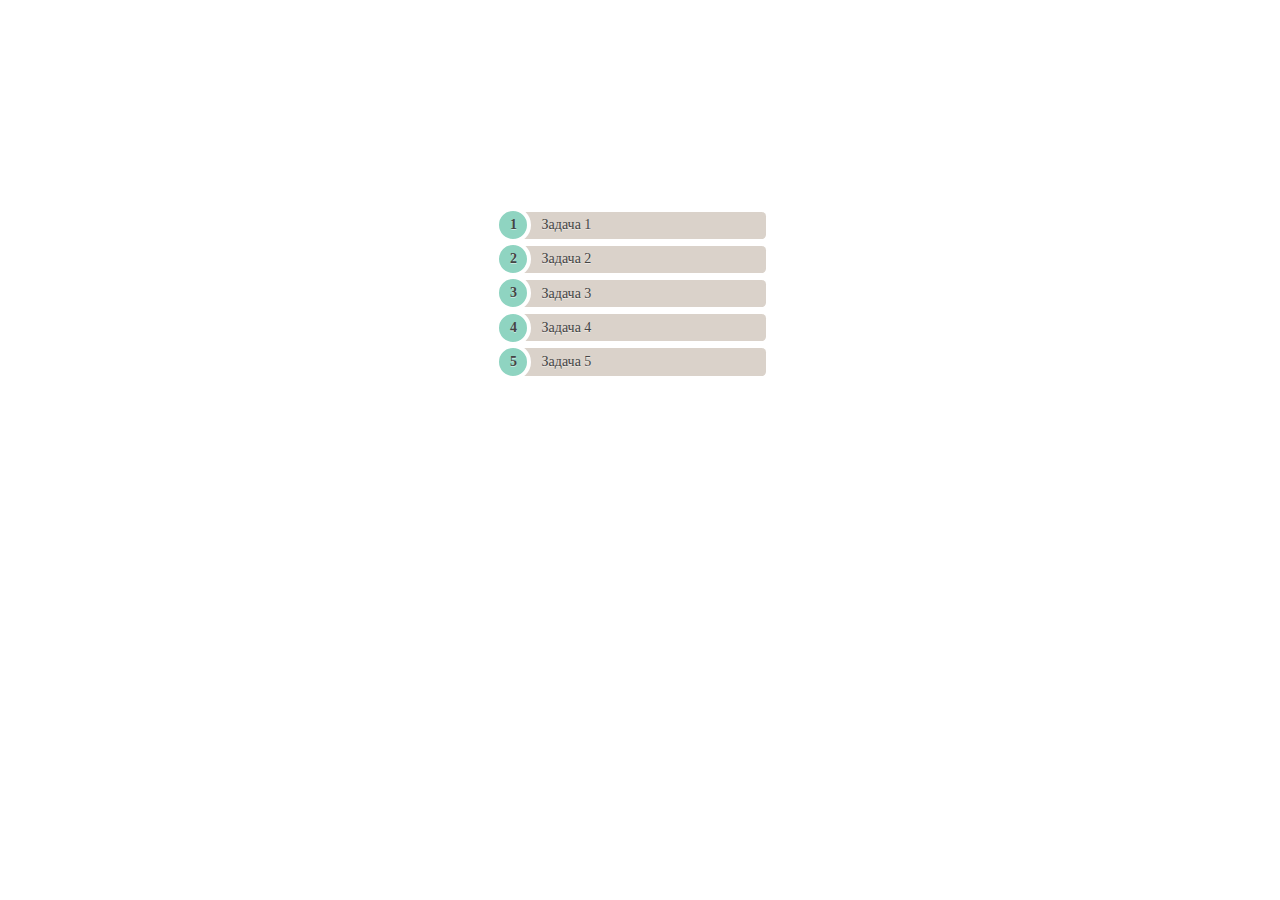
<file: index.html>
<!DOCTYPE html>
<html lang="en">
<head>
    <meta charset="UTF-8">
    <title>JS-Start</title>
    <link rel="stylesheet" type="text/css" href="style.css">
</head>
<body>
    <section>
      <div class="content">
        <ol class="rounded">
          <li>
            <a href="task1/index.html">Задача 1</a>
          </li>
          <li>
            <a href="task2/index.html">Задача 2</a>
          </li>
          <li>
            <a href="task3/index.html">Задача 3</a>
          </li>
          <li>
            <a href="task4/index.html">Задача 4</a>
          </li>
          <li>
            <a href="task5/index.html">Задача 5</a>
          </li>
        </ol>
      </div>
    </section>
    </div>
</body>
</html>
</file>
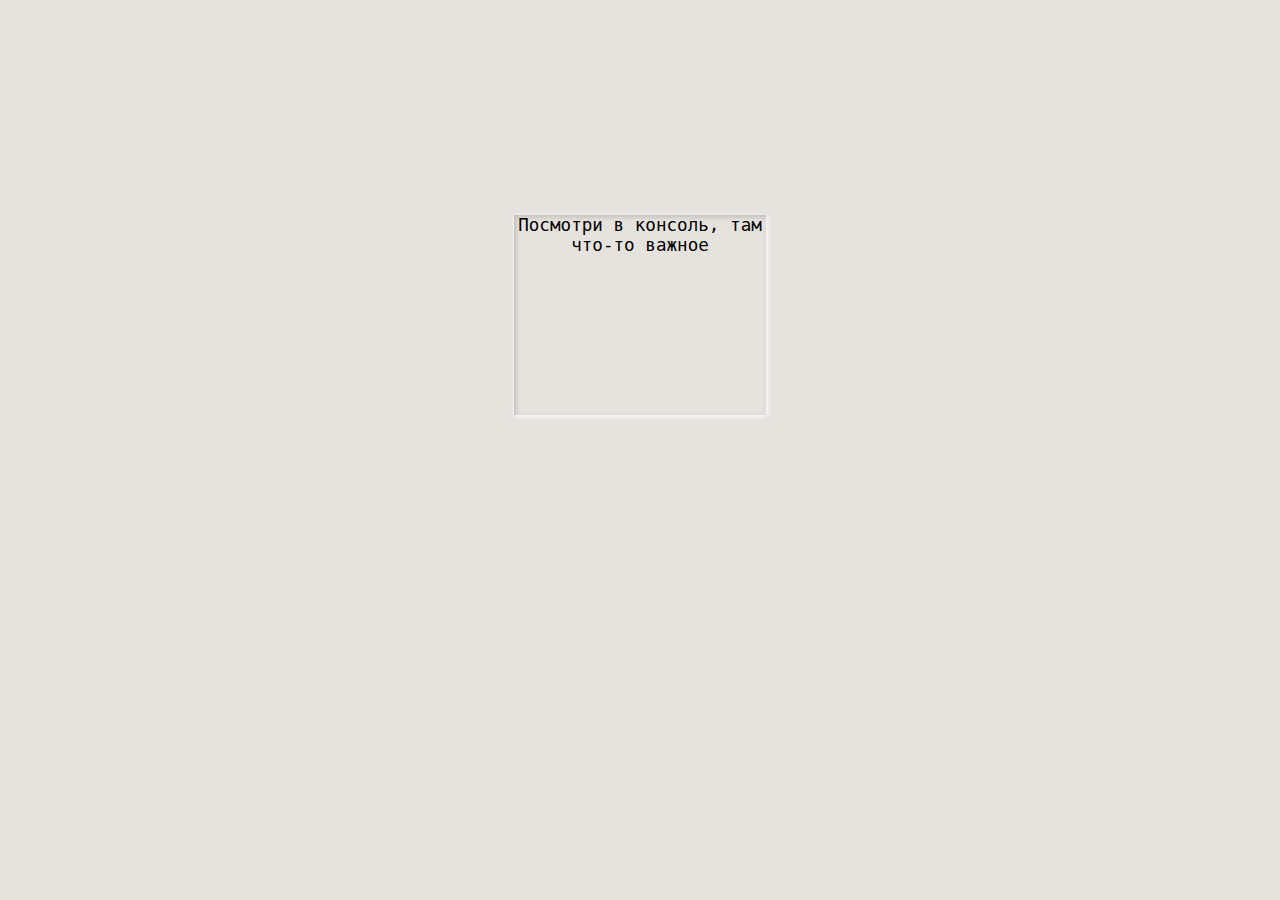
<file: task1/index.html>
<!DOCTYPE html>
<html lang="en">
<head>
    <meta charset="UTF-8">
    <title>JS-Start. 1 задача</title>
    <link rel="stylesheet" type="text/css" href="style.css">
</head>
<body>
	<section>
		<div>
			<p>Посмотри в консоль, там что-то важное</p>
		</div>
	</section>
</body>
<script src="script.js"></script>
</html>
</file>
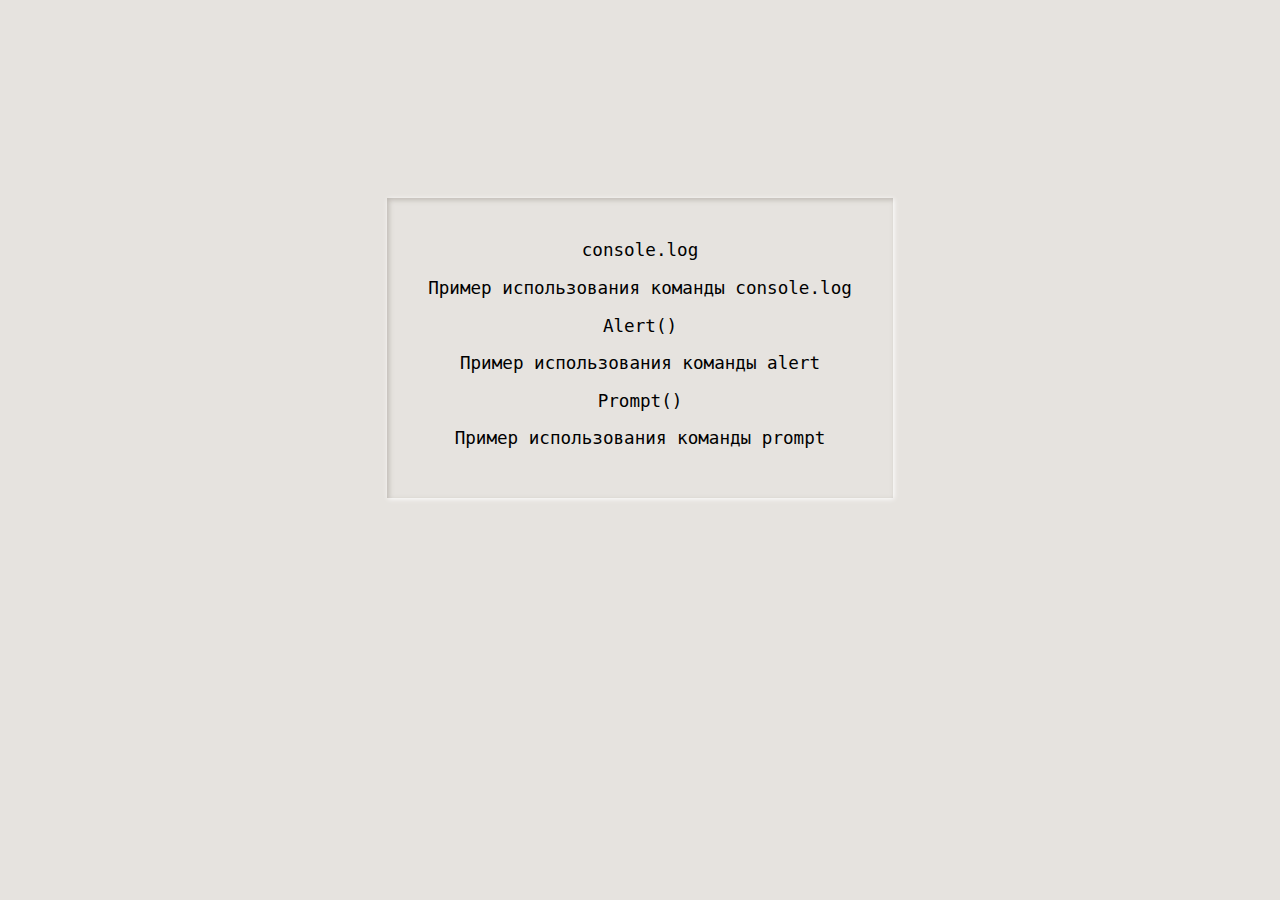
<file: task2/index.html>
<!DOCTYPE html>
<html lang="en">
<head>
    <meta charset="UTF-8">
    <title>JS-Start. 2 задача</title>
     <link rel="stylesheet" type="text/css" href="style.css">
</head>
<body>
	<section>
		<div class="all">
			<div class="in">
				<p id="consoleLog">console.log</p>
				<code>
					Пример использования команды console.log
				</code>
				<p id="alert">Alert()</p>
				<code>
				 	Пример использования команды alert
				</code>
				<p id="prompt">Prompt()</p>
				<code>
				 	Пример использования команды prompt
				</code>
			</div>
		</div>
	</section>
<script src="script.js"></script>
</body>
</html>
</file>
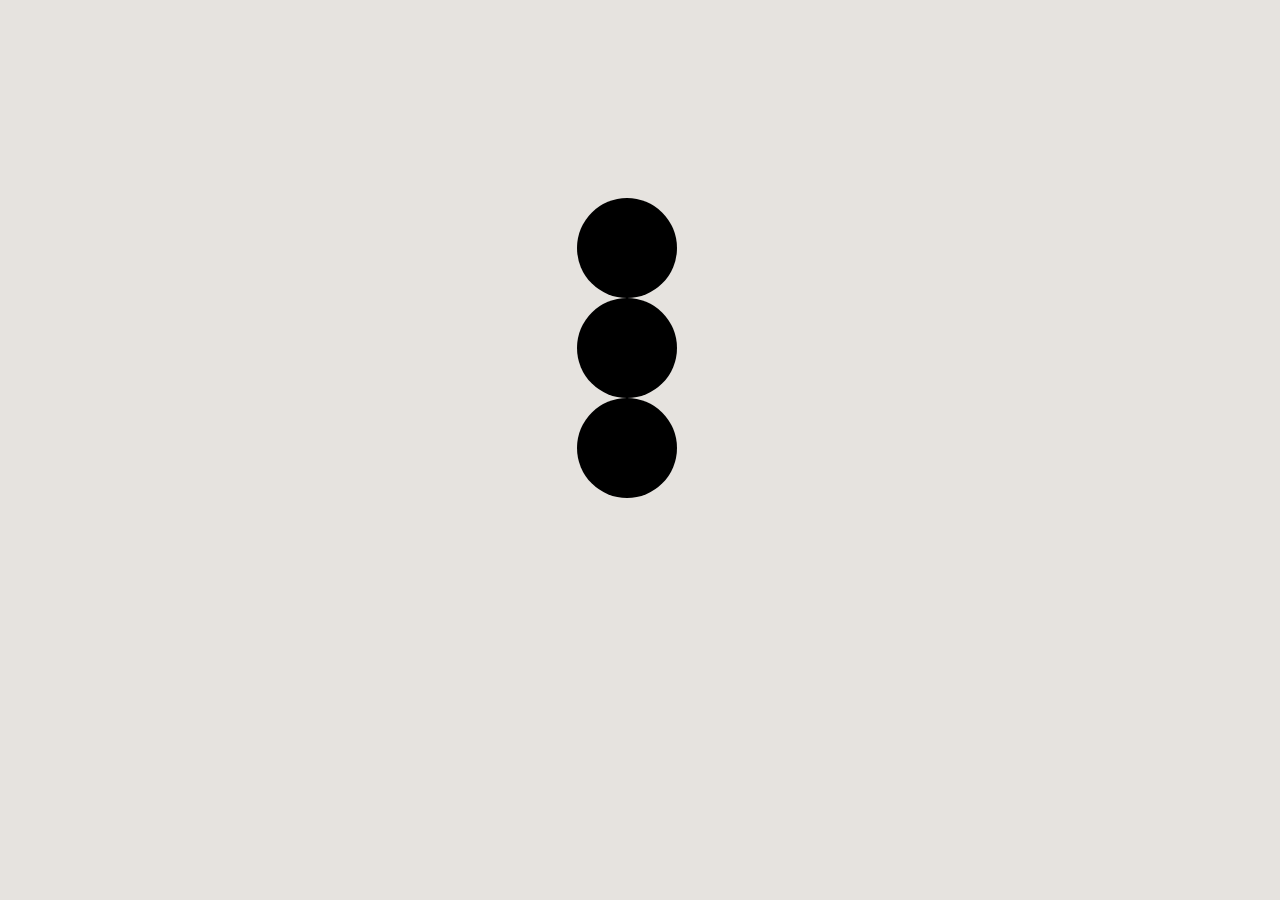
<file: task3/index.html>
<!DOCTYPE html>
<html lang="en">
<head>
    <meta charset="UTF-8">
    <title>JS-Start. 3 задача</title>
    <link rel="stylesheet" type="text/css" href="style.css">
</head>
<body>
	<section>
		<div class="traffic" id="trafficLight1"></div>
		<div class="traffic" id="trafficLight2"></div>
		<div class="traffic" id="trafficLight3"></div>
	</section>
<script src="script.js"></script>
</body>
</html>
</file>
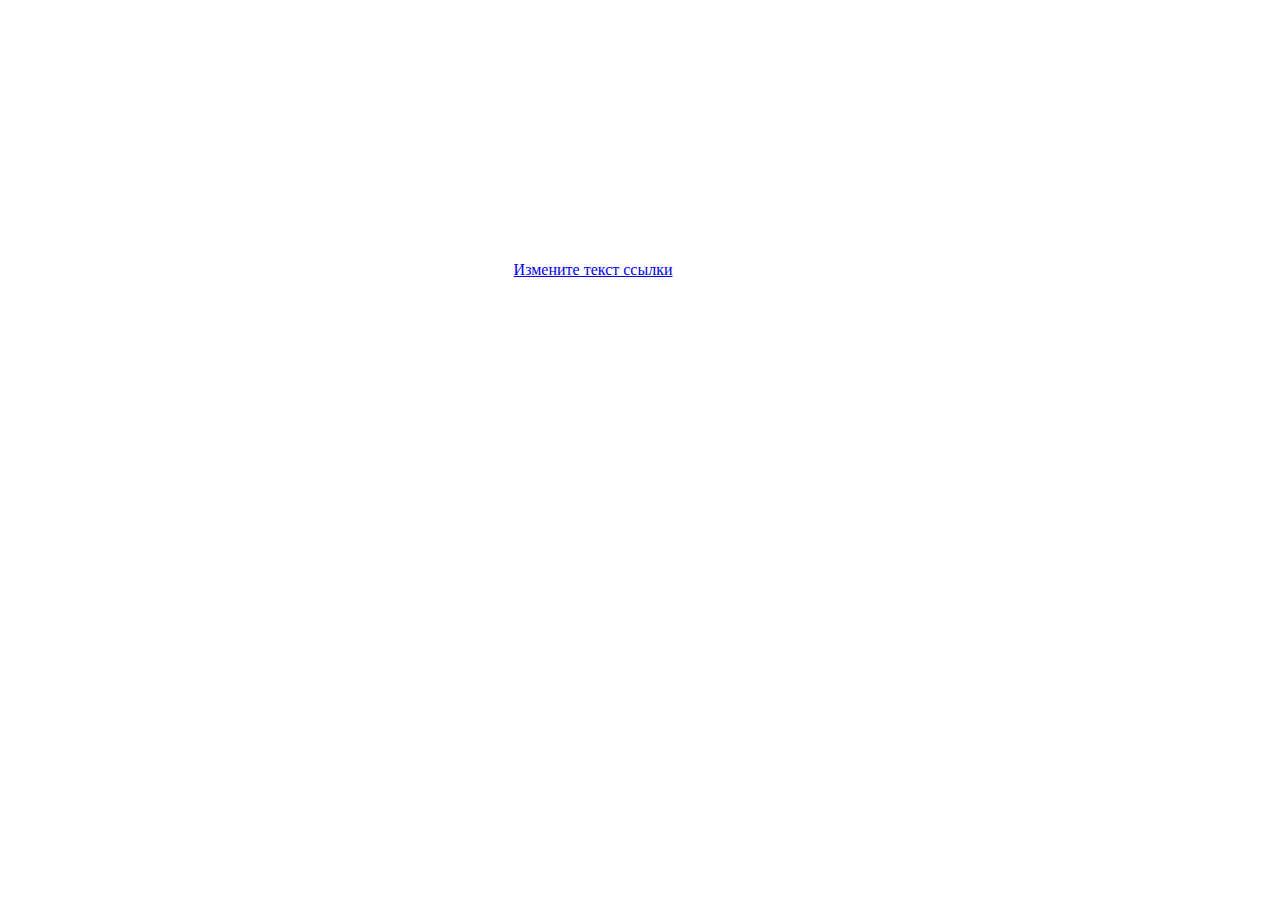
<file: task4/index.html>
<!DOCTYPE html>
<html lang="en">
<head>
    <meta charset="UTF-8">
    <title>JS-Start. 4 задача</title>
    <link href="https://cdn.jsdelivr.net/npm/bootstrap@5.1.3/dist/css/bootstrap.min.css" rel="stylesheet" integrity="sha384-1BmE4kWBq78iYhFldvKuhfTAU6auU8tT94WrHftjDbrCEXSU1oBoqyl2QvZ6jIW3" crossorigin="anonymous">
	<script src="https://cdn.jsdelivr.net/npm/bootstrap@5.1.3/dist/js/bootstrap.bundle.min.js" integrity="sha384-ka7Sk0Gln4gmtz2MlQnikT1wXgYsOg+OMhuP+IlRH9sENBO0LRn5q+8nbTov4+1p" crossorigin="anonymous"></script>
	<link rel="stylesheet" type="text/css" href="style.css">
</head>
<body>
	<section>
		<div class="container-fluid">
			<a class="btn btn-dark" id="prompt" href="#">Измените текст ссылки</a>
		</div>
	</section>
<script src="script.js"></script>
</body>
</html>
</file>
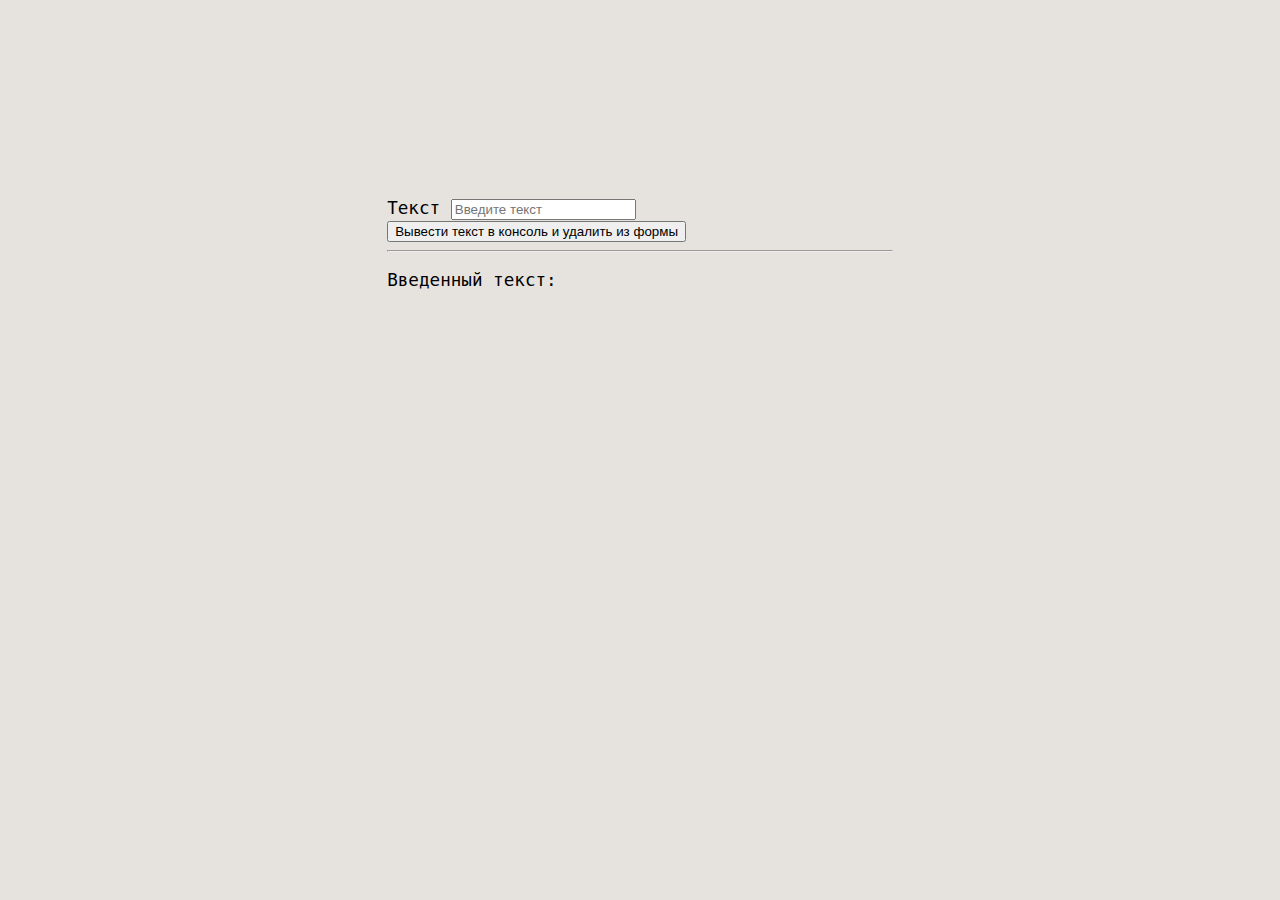
<file: task5/index.html>
<!DOCTYPE html>
<html lang="en">
<head>
    <meta charset="UTF-8">
    <title>JS-Start. 5 задача</title>
    <link href="https://cdn.jsdelivr.net/npm/bootstrap@5.1.3/dist/css/bootstrap.min.css" rel="stylesheet" integrity="sha384-1BmE4kWBq78iYhFldvKuhfTAU6auU8tT94WrHftjDbrCEXSU1oBoqyl2QvZ6jIW3" crossorigin="anonymous">
	<script src="https://cdn.jsdelivr.net/npm/bootstrap@5.1.3/dist/js/bootstrap.bundle.min.js" integrity="sha384-ka7Sk0Gln4gmtz2MlQnikT1wXgYsOg+OMhuP+IlRH9sENBO0LRn5q+8nbTov4+1p" crossorigin="anonymous"></script>
    <link rel="stylesheet" type="text/css" href="style.css">
</head>
<body>
	<section>
		<form action="#">
		    <label>
		        Текст
		        <input id = 'input' type="text" class="form-control" placeholder="Введите текст">
		    </label>
		    <button id = 'button' type="submit" class="btn btn-outline-secondary">
		        Вывести текст в консоль и удалить из формы
		    </button>
		</form>
		<hr>
		<p>Введенный текст:</p>
		<p id="duplicateField"></p>
	</section>
<script src="script.js"></script>
</body>
</html>
</file>
<file: task1/style.css>
section {
  height: 200px;
  padding: 15% 40%;
}

div {
	width: 100%;
	height: 100%;
	border: 0.01spx solid;
	box-shadow: inset 2px 2px 5px rgba(154, 147, 140, 0.5), 1px 1px 5px rgba(255, 255, 255, 1);
}

p {
	width: 100%;
	height: 100%;
	text-align: center;
}

body {
  font-family: monospace;
  font-size: 1.1rem;
  background: #e6e3df;
}
</file>
<file: task2/style.css>
section {
  height: 300px;
  padding: 15% 30%;
}

.all {
	width: 100%;
	height: 100%;
	border: 0.01spx solid;
	box-shadow: inset 2px 2px 5px rgba(154, 147, 140, 0.5), 1px 1px 5px rgba(255, 255, 255, 1);
}

.in {
	padding: 5% 0;
	text-align: center;
}

body {
  font-family: monospace;
  font-size: 1.1rem;
  background: #e6e3df;
}
</file>
<file: task3/style.css>
#trafficLight1, #trafficLight2, #trafficLight3 {
  width: 100px;
  height: 100px;
  border-radius: 50%;
  background: black;
}


section {
  padding: 15% 45%;
}

body {
  font-family: monospace;
  font-size: 1.1rem;
  background: #e6e3df;
}
</file>
<file: task4/style.css>
section {

  padding: 20% 40%;
}
</file>
<file: task5/style.css>
section {
  height: 500px;
  padding: 15% 30%;
}


body {
  font-family: monospace;
  font-size: 1.1rem;
  background: #e6e3df;
}
</file>
<file: style.css>
.rounded {
counter-reset: li;
list-style: none;
font: 14px "Trebuchet MS", "Lucida Sans";
padding: 0;
text-shadow: 0 1px 0 rgba(255,255,255,.5);
}
.rounded a {
position: relative;
display: block;
padding: .4em .4em .4em 2em;
margin: .5em 0;
background: #DAD2CA;
color: #444;
text-decoration: none;
border-radius: .3em;
transition: .3s ease-out;
}
.rounded a:hover {background: #E9E4E0;}
.rounded a:hover:before {transform: rotate(360deg);}
.rounded a:before {
content: counter(li);
counter-increment: li;
position: absolute;
left: -1.3em;
top: 50%;
margin-top: -1.3em;
background: #8FD4C1;
height: 2em;
width: 2em;
line-height: 2em;
border: .3em solid white;
text-align: center;
font-weight: bold;
border-radius: 2em;
transition: all .3s ease-out;
}

section {
  height: 200px;
  padding: 15% 40%;
}
</file>
